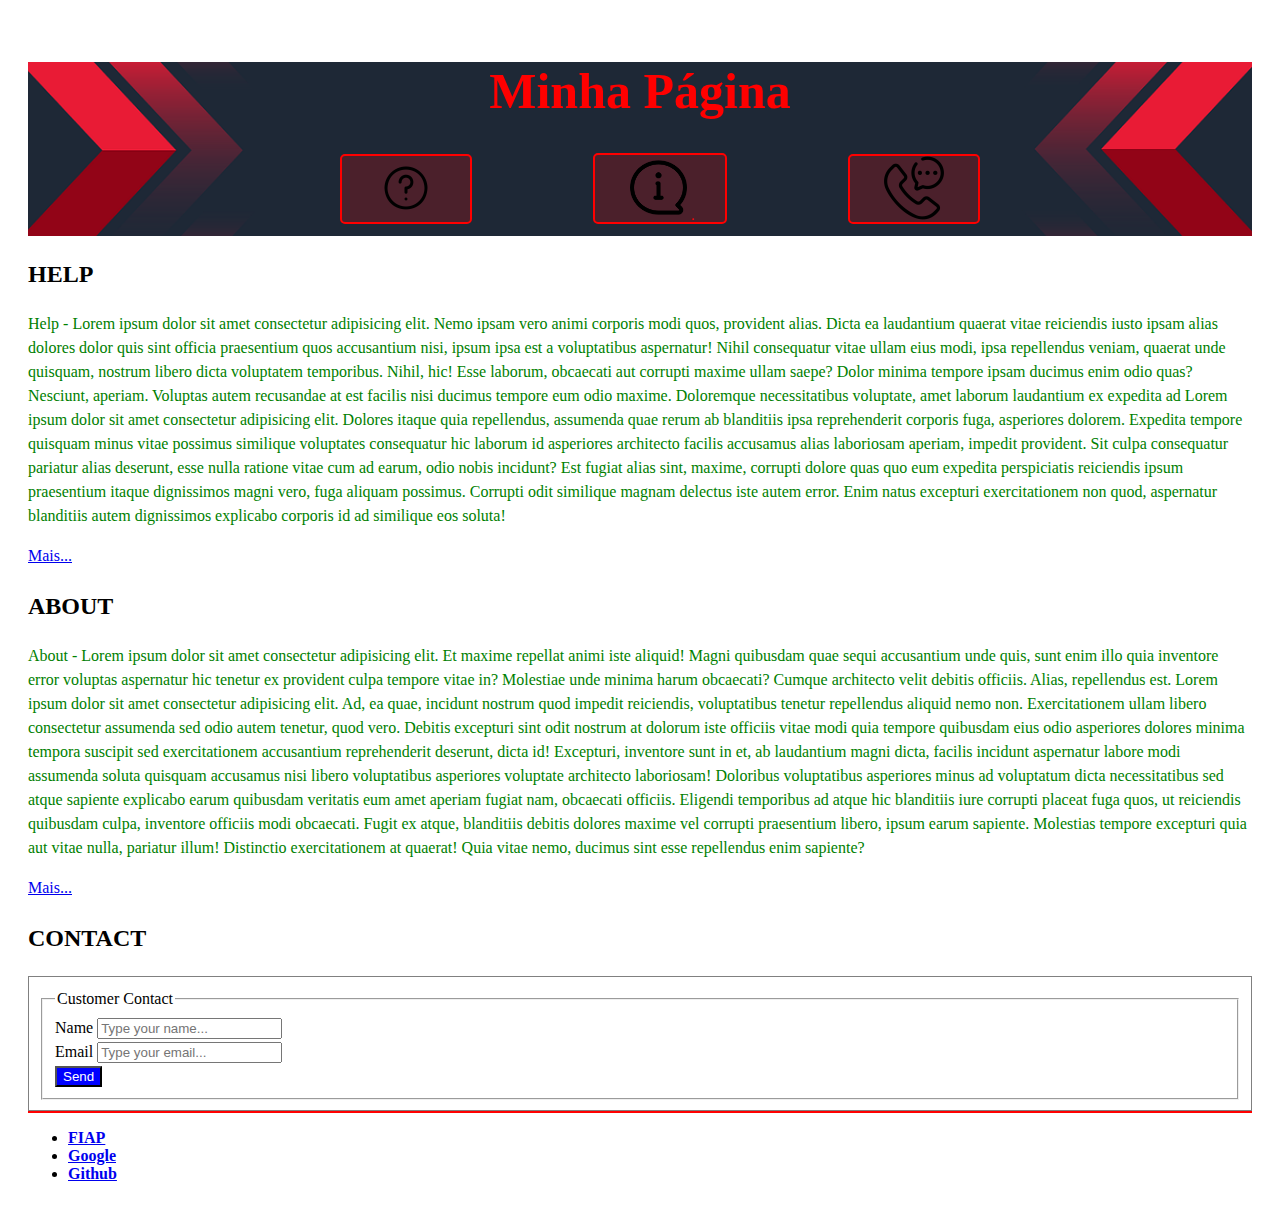
<file: mreu-projeto1/index.html>
<!-- Este é um comentário em HTML. -->
<!DOCTYPE html>
<!-- Este é o DTD do HTML5. -->
<!-- Document Type Definition é a instrução que vai orientar o browser a carregar o conjunto correto de bibliotecas da versão do HTML em questão. -->

<html lang="pt-br">
  <!-- primeiro filho do html = head. -->
  <head>
    <!-- Os filhos do head são em sua maioria tags de metadados. Ex: meta. -->
    <meta charset="UTF-8" />
    <meta name="viewport" content="width:device-width,initial-scale=1.0" />
    <title>Página Básica</title>
    <link rel="stylesheet" href="./css/estilos-paginas.css" />
    <link rel="stylesheet" href="./css/estilo.css" />
  </head>

  <!-- segundo filho do html = body -->
  <body>
    <div class="container">
      <!-- O container é uma div que serve como contêiner geral para todo o conteúdo da página. -->
      <header id="cabecalho">
        <h1>Minha Página</h1>

        <nav id="menu">
          <ul>
            <li class="link">
              <a href="./paginas/help.html">
                <img
                  src="./img/help.png"
                  alt="Caixa de texto com uma interrogação."
                />
              </a>
            </li>
            <li class="link">
              <a href="./paginas/about.html">
                <img src="./img/about.png" alt="Letra i em um circulo." />.
              </a>
            </li>
            <li class="link">
              <a href="#contact">
                <img src="./img/contact.png" alt="Envelope de carta." />
              </a>
            </li>
          </ul>
        </nav>
      </header>

      <section id="conteudo-principal">
        <div>
          <h2>HELP</h2>
          <p>
            Help - Lorem ipsum dolor sit amet consectetur adipisicing elit. Nemo
            ipsam vero animi corporis modi quos, provident alias. Dicta ea
            laudantium quaerat vitae reiciendis iusto ipsam alias dolores dolor
            quis sint officia praesentium quos accusantium nisi, ipsum ipsa est
            a voluptatibus aspernatur! Nihil consequatur vitae ullam eius modi,
            ipsa repellendus veniam, quaerat unde quisquam, nostrum libero dicta
            voluptatem temporibus. Nihil, hic! Esse laborum, obcaecati aut
            corrupti maxime ullam saepe? Dolor minima tempore ipsam ducimus enim
            odio quas? Nesciunt, aperiam. Voluptas autem recusandae at est
            facilis nisi ducimus tempore eum odio maxime. Doloremque
            necessitatibus voluptate, amet laborum laudantium ex expedita ad
            Lorem ipsum dolor sit amet consectetur adipisicing elit. Dolores
            itaque quia repellendus, assumenda quae rerum ab blanditiis ipsa
            reprehenderit corporis fuga, asperiores dolorem. Expedita tempore
            quisquam minus vitae possimus similique voluptates consequatur hic
            laborum id asperiores architecto facilis accusamus alias laboriosam
            aperiam, impedit provident. Sit culpa consequatur pariatur alias
            deserunt, esse nulla ratione vitae cum ad earum, odio nobis
            incidunt? Est fugiat alias sint, maxime, corrupti dolore quas quo
            eum expedita perspiciatis reiciendis ipsum praesentium itaque
            dignissimos magni vero, fuga aliquam possimus. Corrupti odit
            similique magnam delectus iste autem error. Enim natus excepturi
            exercitationem non quod, aspernatur blanditiis autem dignissimos
            explicabo corporis id ad similique eos soluta!
          </p>
          <a href="./paginas/help.html">Mais...</a>
        </div>
        <div>
          <h2>ABOUT</h2>
          <p>
            About - Lorem ipsum dolor sit amet consectetur adipisicing elit. Et
            maxime repellat animi iste aliquid! Magni quibusdam quae sequi
            accusantium unde quis, sunt enim illo quia inventore error voluptas
            aspernatur hic tenetur ex provident culpa tempore vitae in?
            Molestiae unde minima harum obcaecati? Cumque architecto velit
            debitis officiis. Alias, repellendus est. Lorem ipsum dolor sit amet
            consectetur adipisicing elit. Ad, ea quae, incidunt nostrum quod
            impedit reiciendis, voluptatibus tenetur repellendus aliquid nemo
            non. Exercitationem ullam libero consectetur assumenda sed odio
            autem tenetur, quod vero. Debitis excepturi sint odit nostrum at
            dolorum iste officiis vitae modi quia tempore quibusdam eius odio
            asperiores dolores minima tempora suscipit sed exercitationem
            accusantium reprehenderit deserunt, dicta id! Excepturi, inventore
            sunt in et, ab laudantium magni dicta, facilis incidunt aspernatur
            labore modi assumenda soluta quisquam accusamus nisi libero
            voluptatibus asperiores voluptate architecto laboriosam! Doloribus
            voluptatibus asperiores minus ad voluptatum dicta necessitatibus sed
            atque sapiente explicabo earum quibusdam veritatis eum amet aperiam
            fugiat nam, obcaecati officiis. Eligendi temporibus ad atque hic
            blanditiis iure corrupti placeat fuga quos, ut reiciendis quibusdam
            culpa, inventore officiis modi obcaecati. Fugit ex atque, blanditiis
            debitis dolores maxime vel corrupti praesentium libero, ipsum earum
            sapiente. Molestias tempore excepturi quia aut vitae nulla, pariatur
            illum! Distinctio exercitationem at quaerat! Quia vitae nemo,
            ducimus sint esse repellendus enim sapiente?
          </p>
          <a href="./paginas/about.html">Mais...</a>
        </div>
        <div id="contact">
          <h2>CONTACT</h2>
          <form>
            <fieldset>
              <legend>Customer Contact</legend>
              <div>
                <label for="idNm">Name</label>
                <input
                  type="text"
                  name="txtNm"
                  id="idNm"
                  placeholder="Type your name..."
                />
              </div>
              <div>
                <label for="idEmail">Email</label>
                <input
                  type="email"
                  name="txtEmail"
                  id="idEmail"
                  placeholder="Type your email..."
                />
              </div>
              <div>
                <button type="button">Send</button>
              </div>
            </fieldset>
          </form>
        </div>
      </section>

      <footer class="rodape">
        <nav>
          <ul>
            <li><a href="https://www.fiap.com.br" target="_blank"> FIAP</a></li>
            <li><a href="https://www.google.com" target="_blank">Google</a></li>
            <li><a href="https://github.com" target="_blank">Github</a></li>
          </ul>
        </nav>
      </footer>
    </div>
  </body>
</html>
</file>
<file: mreu-projeto1/css/estilos-paginas.css>
/*Estilizando as páginas do projeto*/

/*Alterando o fundo do cabeçalho*/
#cabecalho {
  background-color: blue;
}

/*Estilizando os títulos*/
h1,
h2 {
  font-family: serif;
}

/*Editando os links da barra de navegação*/
nav a {
  font-weight: bold;
}

/*Margem interna para elementos da classe .container*/
.container {
  padding: 20px;
}

/*Ajustando o espaçamento entre as linhas do conteudo section*/
#conteudo-principal {
  line-height: 1.5;
}

/*Estilizando o formulário para contato form*/
form {
  border: 1px solid gray;
  padding: 10px;
}

/*Aplicando cor verde para os parágrafos*/
p {
  color: green;
}

/*Estilizando os botões da página*/
form button {
  background-color: blue;
  color: white;
}

/*Estilizando bordas e rodapé*/
footer {
  border-top: 2px solid red;
}
</file>
<file: mreu-projeto1/css/estilo.css>
/*Estilos para o h1*/

/*Exemplo de regra CSS*/

html {
  font-size: 16px;
}

#cabecalho {
  font-size: 62.5%;

  /*Exemplo de background*/
  background-image: url(../img/img-01-banner-1280×640.png);
  background-size: contain;
  background-repeat: no-repeat;
  background-position: center;
  background-size: cover;
}

/*Exemplo de seletores*/
/*Seletores de tipos*/
h1 {
  color: red;
  font-size: 5em;
  text-align: center;
}

/*Seletores de classe*/
.link {
  display: inline-block;
  margin: 0 5% 1% 5%;
  border: solid 2px red;
  background-color: rgb(255, 0, 0, 0.2);
  border-radius: 5px;
  transition: background-color 0.3s ease-in;

  /*Nesting elementos*/
  /*Nesting pseudo-elementos*/
  &:hover {
    background-color: red;
  }

  a {
    text-decoration: none;
    color: red;

    /*Nesting elementos*/
    img {
      display: inline-block;
      width: 50%;
    }
  }
}

/*Seletores de ID*/
#menu ul {
  text-align: center;
}
</file>
